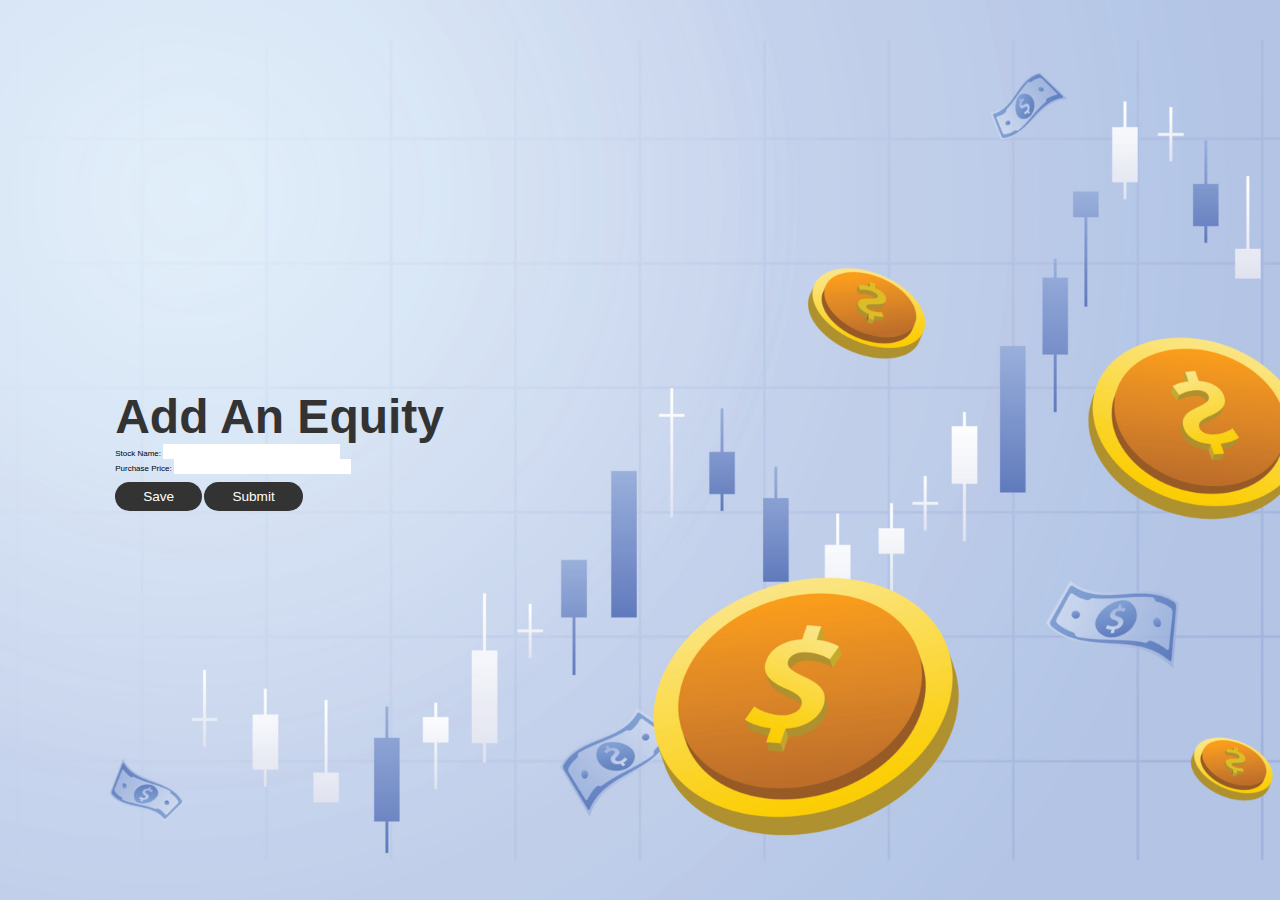
<file: add_equity.html>
<!DOCTYPE html>
<html lang="en">
<head>
    <meta charset="UTF-8">
    <meta name="viewport" content="width=device-width, initial-scale=1.0">
    <title>Add Equity</title>
    <link rel="stylesheet" href="style.css">
</head>
<body>
<section class="home">
    <div class="content">
        <h3>Add an Equity</h3>
        <form id="equityForm">
            <label for="stockName">Stock Name:</label>
            <input type="text" id="stockName" name="stockName" required>
            <br>
            <label for="stockPrice">Purchase Price:</label>
            <input type="number" step="0.01" id="stockPrice" name="stockPrice" required>
            <br>
            <button type="button" id="saveButton" class="btn">Save</button>
            <button type="button" id="submitButton" class="btn">Submit</button>
        </form>
    </div>
</section>

<script>
    // Initialize an array to store data temporarily
    let equities = JSON.parse(localStorage.getItem('equities')) || [];

    // Save Button Logic
    document.getElementById('saveButton').addEventListener('click', () => {
        const stockName = document.getElementById('stockName').value.trim();
        const stockPrice = document.getElementById('stockPrice').value;

        if (!stockName || !stockPrice) {
            alert("Please fill in both fields!");
            return;
        }

        // Add the input to the array
        equities.push({
            stockName: stockName,
            stockPrice: parseFloat(stockPrice),
        });

        // Store the array in localStorage
        localStorage.setItem('equities', JSON.stringify(equities));

        // Clear the form fields for new input
        document.getElementById('equityForm').reset();
        alert("Equity data saved! You can add more entries.");
    });

    // Submit Button Logic
    document.getElementById('submitButton').addEventListener('click', () => {
        if (equities.length === 0) {
            alert("No data to save! Please add at least one equity.");
            return;
        }

        // Create a JSON Blob
        const dataToSave = JSON.stringify(equities, null, 2);
        const blob = new Blob([dataToSave], { type: "application/json" });

        // Create a download link
        const link = document.createElement("a");
        link.href = URL.createObjectURL(blob);
        link.download = "newquity.json"; // Save as "newquity.json"
        link.style.display = "none";

        // Trigger the download
        document.body.appendChild(link);
        link.click();
        document.body.removeChild(link);

        // Clear stored data
        localStorage.removeItem('equities');
        equities = [];

        // Redirect to index.html
        window.location.href = "index.html";
    });
</script>
</body>
</html>
</file>
<file: style.css>
*{
    margin : 0;
    padding: 0;
    box-sizing: border-box;
    font-family: Verdana, Geneva, Tahoma, sans-serif;
    outline:none;
    border: none;
    text-decoration: none;
    text-transform: capitalize;
    transition: .2s linear;
}

html{
    font-size: 50%;
    scroll-behavior: smooth;
    scroll-padding-top: 6rem;
    overflow-x: hidden;
}

section{
    padding: 2rem 9%;
}

.heading{
    text-align: center;
    font-size: 4rem;
    color: #333;
    padding: 1rem;
    margin: 2rem 0;
    background: rgba(255,51, 153,.05);
}

.heading span{
    color: steelblue;
}

.btn{
    display: inline-block;
    margin-top: 1rem;
    border-radius: 5rem;
    background: #333;
    color: #fff;
    padding: .9rem 3.5rem;
    cursor: pointer;
    font-size: 1.7rem;
}

.btn:hover{
    background: steelblue;
}

.btn2 {
    display: inline-block;
    margin-top: 1rem;
    margin-left: 1.5rem;
    border-radius: 5rem;
    background: #333;
    color: #fff;
    padding: 0.9rem 3.5rem;
    cursor: pointer;
    font-size: 1.7rem;
}

.btn2:hover {
    background: steelblue;
}

header{
    position: fixed;
    top:0;
    left:0;
    right:0;
    background:#fff;
    padding:2rem 9%;
    display: flex;
    align-items: center;
    justify-content: space-between;
    z-index: 1000;
    box-shadow: 0 .5rem 1rem rgba(0,0,0,.1);
}

header .logo{
    font-size: 3rem;
    color: #333;
    font-weight: bolder;
}

header .logo span{
    color: steelblue;
}

nav{
    padding: 10px 0;
    display: flex;
    align-items: center;
    justify-content: space-between;
}

.logoPic{
    width: 27px;
    position: absolute;
    top: 13px;
    left: 49px;
}

.lightbulb{
    width: 85px;
    position: absolute;

    left: 20px;
}

.home{
    display: flex;
    align-items: center;
    min-height: 100vh;
    background: url("images/safe.jpg");
    background-size: cover;
    background-position: center;
}

.home .content{
    max-width: 50rem;
}

.home .content h3{
    font-size: 6rem;
    color: #333;
}

.home .content span{
    font-size: 3.5rem;
    color: steelblue;
    padding: 1rem 0;
    line-height: 1.5;
}

.home .content p{
    font-size: 1.5rem;
    color: #999;
    padding: 1rem 0;
    line-height: 1.5;
}

.about .row{
    display: flex;
    align-items: center;
    gap: 2rem;
    flex-wrap: wrap;
    padding: 2rem 0;
    padding-bottom: 3rem;
}

.about .row .video-container{
    flex: 1 1 70rem;
    position: relative;
}

.about .row .video-container video{
    width: 100%;
    border: 1.5rem solid #fff;
    border-radius: .5rem;
    box-shadow: 0 .5rem 1rem rgba(0, 0, 0, .1);
    height: 100%;
    object-fit: cover;
}

.about .row .video-container h3{
    position: absolute;
    top:50%;
    transform: translateY(-50%);
    font-size: 3rem;
    background: #fff;
    width: 100%;
    padding: 1rem 2rem;
    text-align: center;
    mix-blend-mode: screen;
}

.about .row .content {
    flex: 1 1 40rem;
}

.about .row .content h3{
    font-size: 3rem;
    color: #333;
}

.about .row .content p{
    font-size: 2rem;
    color: #333;
    padding: 5rem 0;
    padding-top: 1rem;
    line-height: 1.5;
}



.portfolio-value-container {
    display: flex;
    justify-content: center;
    align-items: center;
    margin: 5rem 0;
}

.portfolio-value {
    display: flex;
    align-items: center;
    justify-content: space-between;
    background: steelblue;
    color: white;
    padding: 4rem 4rem;
    border-radius: 2rem;
    width: 90%;
    max-width: 1200px;
    box-shadow: 0 0.5rem 1rem rgba(0, 0, 0, 0.1);
    margin-top: 5rem;
}

.portfolio-value h1 {
    font-size: 5rem;
    margin: 0;
    font-weight: 400;
}

.portfolio-value h3 {
    font-size: 5rem;
    margin: 0;
    font-weight: 400;
}

.value {
    display: flex;
    align-items: center;
    gap: 5rem;
}

.growth-btn {
    background: transparent;
    border: 2px solid white;
    color: white;
    padding: 1rem 2.5rem;
    border-radius: 1rem;
    font-size: 1.5rem;
    font-weight: bold;
    cursor: pointer;
    transition: background 0.3s, color 0.3s;
}

.growth-btn:hover {
    background: white;
    color: steelblue;
}


.sector-performance-container {
    display: flex;
    justify-content: center;
    align-items: center;
    margin: 3rem 0;
}

.sector-performance {
    display: flex;
    justify-content: space-between;
    align-items: flex-start;
    background: #fdfaf5;
    border: 2px solid steelblue;
    border-radius: 1.5rem;
    padding: 3rem;
    width: 90%;
    max-width: 1200px;
    box-shadow: 0 0.5rem 1rem rgba(0, 0, 0, 0.1);
}

.top-sectors {
    flex: 1;
    margin-right: 2rem;
}

.top-sectors h2 {
    font-size: 3rem;
    color: midnightblue;
    margin-bottom: 2rem;
}

.top-sectors ul {
    list-style: none;
    padding: 0;
    margin: 0;
    display: flex;
    flex-direction: column;
    gap: 1.5rem; 
    flex: 1;
}

.top-sectors li {
    display: flex;
    justify-content: space-between;
    align-items: center;
    background: steelblue;
    color: white;
    padding: 3rem; /* Taller blocks */
    border-radius: 1rem;
    font-size: 2rem;
    flex: 1;
}

.sector-btn {
    background: transparent;
    border: 2px solid white;
    color: white;
    padding: 0.5rem 1rem;
    border-radius: 1rem;
    font-size: 1.2rem;
    font-weight: bold;
    cursor: pointer;
    transition: background 0.3s, color 0.3s;
}

.sector-btn:hover {
    background: white;
    color: steelblue;
}

.sector-chart {
    flex: 1;
    display: flex;
    justify-content: center;
    align-items: center;
    min-height: 100%;
}

.sector-chart img {
    max-width: 100%;
    max-height: 300px;
    border-radius: 50%;
    object-fit: cover;
}


.performing {
    padding: 2rem 9%;
    margin-top: 3rem;
}

.holders {
    display: flex;
    justify-content: center;
    align-items: center;
    flex-wrap: wrap;
    gap: 2rem;
    margin-top: 2rem;
}


/* Holders Images Section */
.holders-image {
    display: flex;
    justify-content: space-between;
    align-items: center;
    gap: 2rem;
    margin-top: 2rem;
}

.image-container {
    flex: 1;
    max-width: 22%;
    display: flex;
    flex-direction: column;
    align-items: center;
    position: relative;
}

.image-container img {
    width: 100%;
    border-radius: 1rem;
    object-fit: cover;
    max-height: 200px;
}

/* Holder Info */
.holder-info {
    text-align: center;
    margin-top: 1rem;
}

.holder-name {
    display: inline-block;
    padding: 0.5rem 2rem;
    font-size: 1.5rem;
    font-weight: bold;
    color: steelblue;
    border: 2px solid steelblue;
    border-radius: 2rem;
    background: #fdfaf5;
    margin-bottom: 0.5rem;
    transition: background 0.3s, color 0.3s; 
    cursor: pointer; 
}

.holder-name:hover {
    background: steelblue; 
    color: white;
}

.holder-value {
    font-size: 1.2rem;
    color: #333;
}

#data-table {
    width: 100%;
    border-collapse: collapse;
    margin-top: 10px;
}

#data-table th, #data-table td {
    padding: 10px;
    text-align: left;
}

#data-table th {
    background-color: #f4f4f4;
}

#data-table tr:nth-child(even) {
    background-color: #f9f9f9;
}


/* Changing with Screen Size */
@media (max-width: 991px) {
    html{
        font-size: 50%;
    }
    header {
        padding: 2rem;
    }
    section {
        padding: 2rem;
    }

    .home{
        background-position: left;
    }
}

@media (max-width:768px) {
    html .lightbub {
        display: block;
    }

    html .logoPic {
        display: block;
    }

    header .navbar{
        position: absolute;
        top: 100%;
        left: 0;
        right: 0;
        background: #eee;
        border-top: .1rem solid rgba(0,0,0,.1);
        clip-path: polygon(0 0, 100% 0, 100% 0, 0 0);
    }

    header .navbar a{
        margin: 1.5rem;
        padding: 1.5rem;
        background: #fff;
        border: .1rem solid rgba(0,0,0,.1);
        display: block;
    }

    .home .content h3{
        font-size: 5rem;
    }

    .home .content span{
        font-size: 2.5rem;
    }
}

@media (max-width: 450px){
    html{
        font-size: 50%;
    }

    .heading{
        font-size: 3rem;
    }
}
</file>
